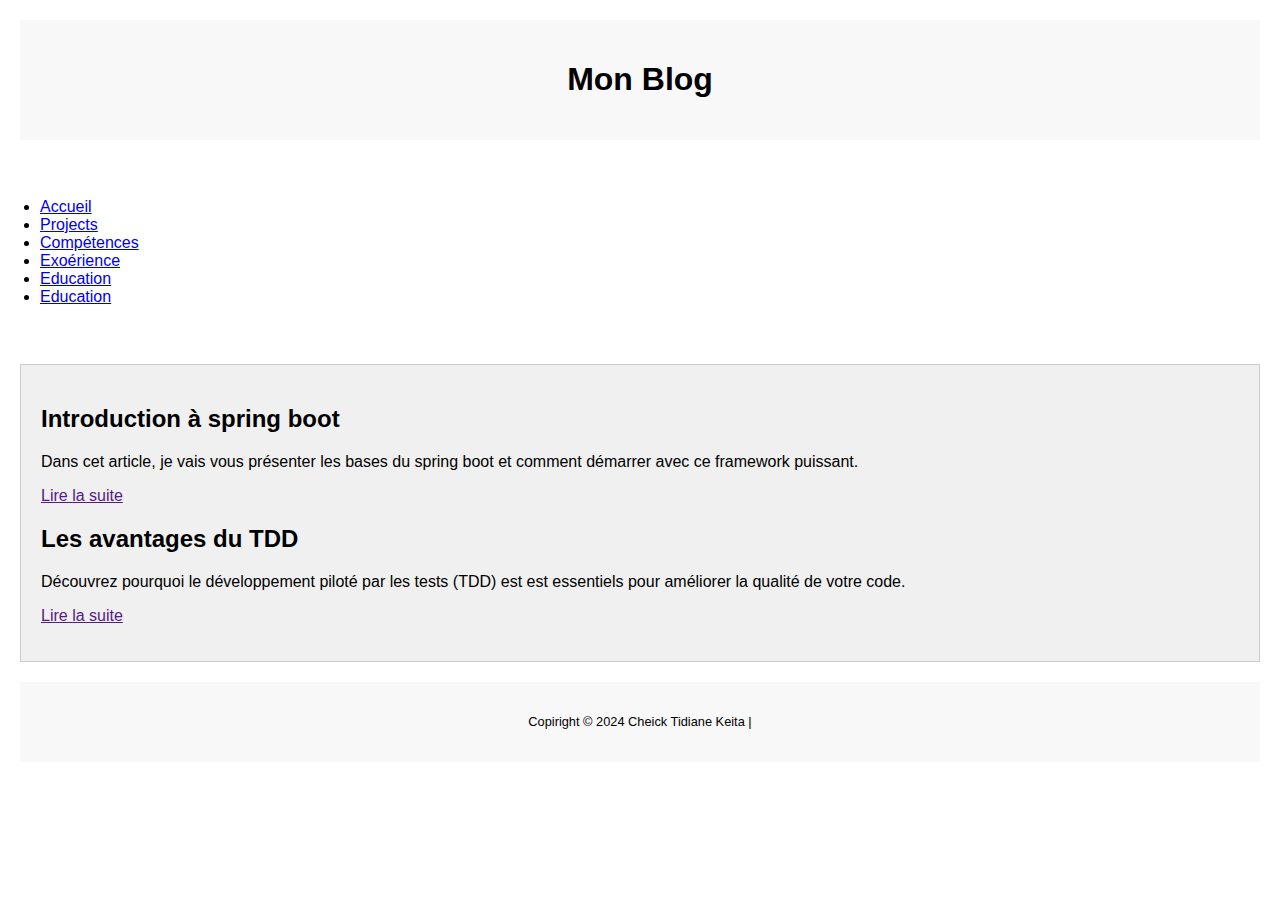
<file: blog.html>
<!DOCTYPE html>
<html lang="en">
<head>
    <meta charset="UTF-8">
    <meta name="viewport" content="width=device-width, initial-scale=1.0">
    <link rel="stylesheet" href="assets/css/style.css">
    <title>Portfolio de Cheick</title>
</head>
<body>
    
    <header>
        <h1>Mon Blog</h1>
    </header>
    

    <nav>
        <ul>
            <li><a href="index.html">Accueil</a></li>
            <li><a href="projects.html">Projects</a></li>
            <li><a href="competences.html">Compétences</a></li>
            <li><a href="experience.html">Exoérience</a></li>
            <li><a href="education.html">Education</a></li>
            <li><a href="contact.html">Education</a></li>
        </ul>
    </nav>

    <section>
        <article>
            <h2>Introduction à spring boot</h2>
            <p>Dans cet article, je vais vous présenter les bases du spring boot et comment démarrer avec ce framework puissant.</p>
            <p><a href="">Lire la suite</a></p>
        </article>
        <article>
            <h2>Les avantages du TDD</h2>
            <p>Découvrez pourquoi le développement piloté par les tests (TDD) est est essentiels pour améliorer la qualité de votre code.</p>
            <p><a href="">Lire la suite</a></p>
        </article>
    </section>

    <footer>
        <p> Copiright &copy; 2024 Cheick Tidiane Keita | <a href="mailto:keitacheick025@gmail.com"></a></p>
    </footer>

</body>
</html>
</file>
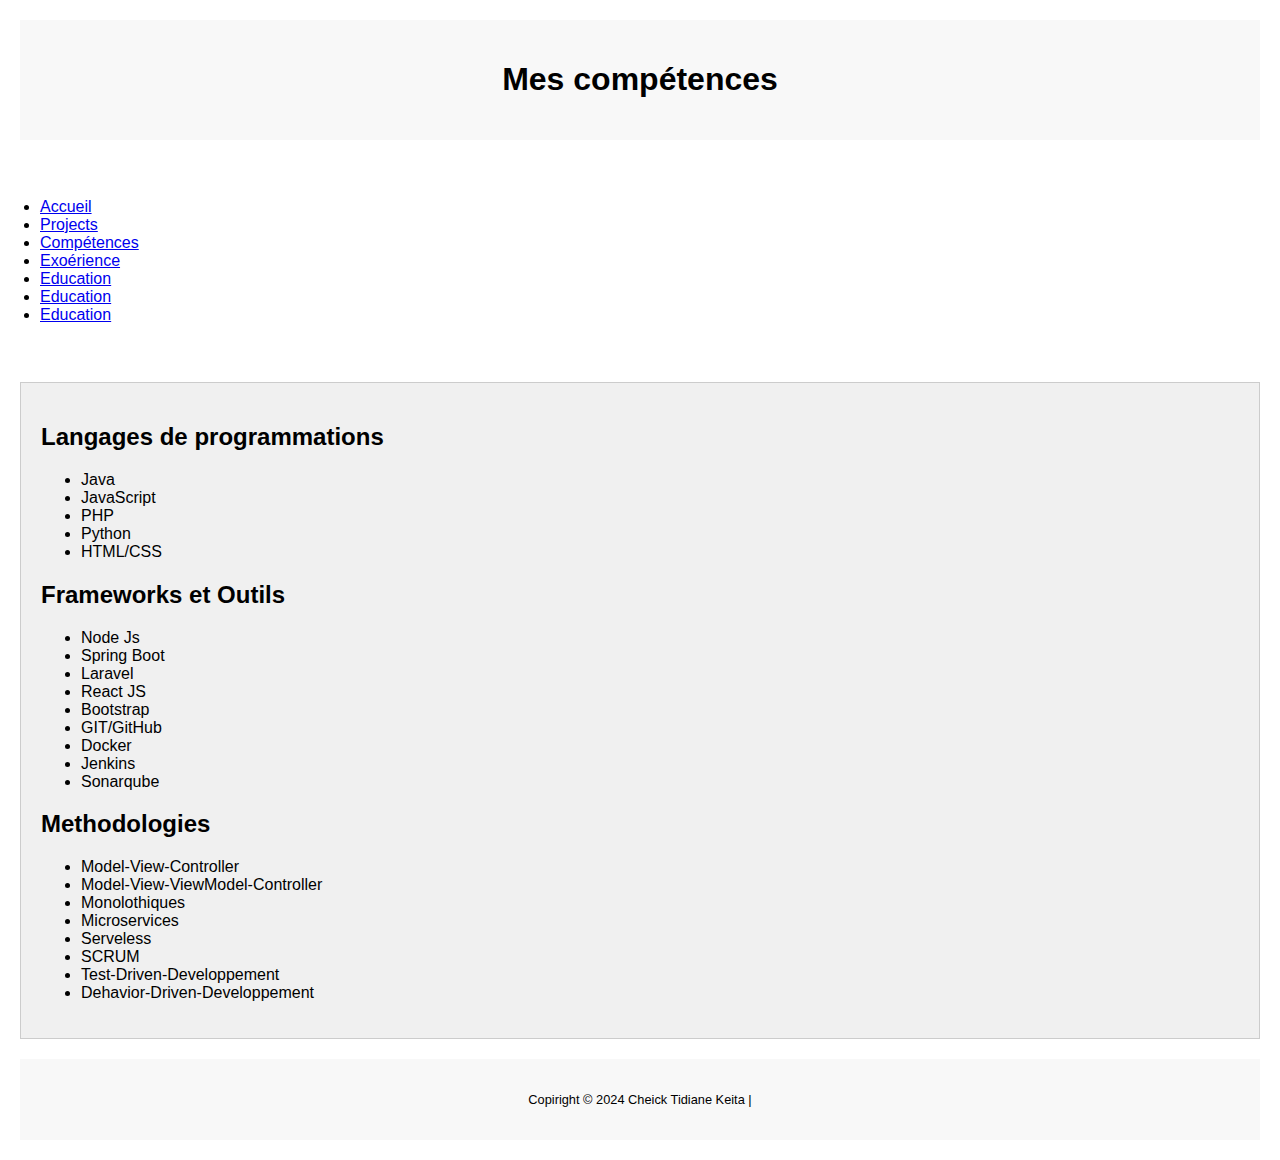
<file: competences.html>
<!DOCTYPE html>
<html lang="en">
<head>
    <meta charset="UTF-8">
    <meta name="viewport" content="width=device-width, initial-scale=1.0">
    <link rel="stylesheet" href="assets/css/style.css">
    <title>Portfolio de Cheick</title>
</head>
<body>
    
    <header>
        <h1>Mes compétences</h1>
    </header>
    

    <nav>
        <ul>
            <li><a href="index.html">Accueil</a></li>
            <li><a href="projects.html">Projects</a></li>
            <li><a href="competences.html">Compétences</a></li>
            <li><a href="experience.html">Exoérience</a></li>
            <li><a href="education.html">Education</a></li>
            <li><a href="blog.html">Education</a></li>
            <li><a href="contact.html">Education</a></li>
        </ul>
    </nav>

    <section>
        <h2>Langages de programmations</h2>
        <ul>
            <li>Java</li>
            <li>JavaScript</li>
            <li>PHP</li>
            <li>Python</li>
            <li>HTML/CSS</li>
        </ul>
        <h2>Frameworks et Outils</h2>
        <ul>
            <li>Node Js</li>
            <li>Spring Boot</li>
            <li>Laravel</li>
            <li>React JS</li>
            <li>Bootstrap</li>
            <li>GIT/GitHub</li>
            <li>Docker</li>
            <li>Jenkins</li>
            <li>Sonarqube</li>
        </ul>

        <h2>Methodologies</h2>
        <ul>
            <li>Model-View-Controller</li>
            <li>Model-View-ViewModel-Controller</li>
            <li>Monolothiques</li>
            <li>Microservices</li>
            <li>Serveless</li>
            <li>SCRUM</li>
            <li>Test-Driven-Developpement</li>
            <li>Dehavior-Driven-Developpement</li>
        </ul>

    </section>

    <footer>
        <p> Copiright &copy; 2024 Cheick Tidiane Keita | <a href="mailto:keitacheick025@gmail.com"></a></p>
    </footer>

</body>
</html>
</file>
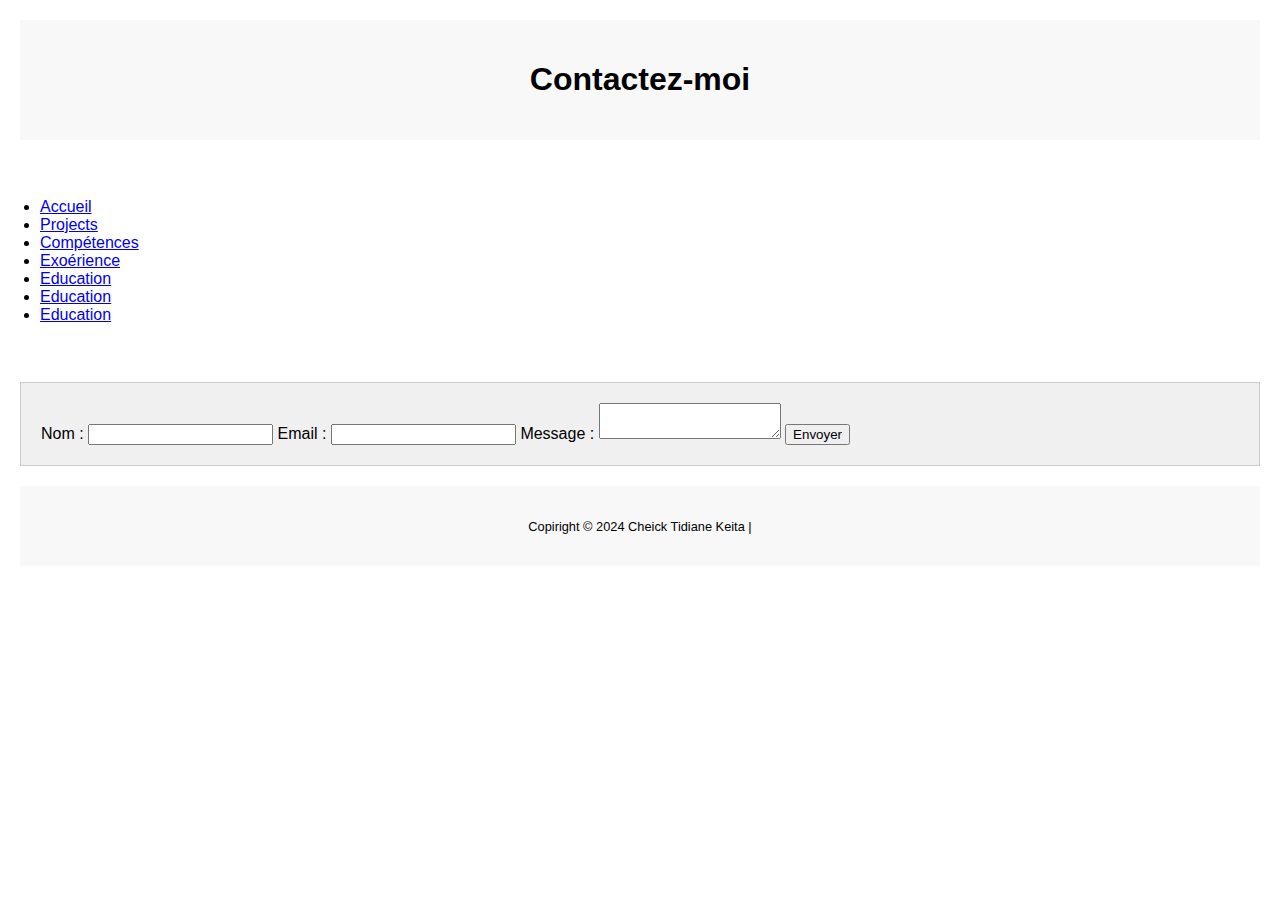
<file: contact.html>
<!DOCTYPE html>
<html lang="en">
<head>
    <meta charset="UTF-8">
    <meta name="viewport" content="width=device-width, initial-scale=1.0">
    <link rel="stylesheet" href="assets/css/style.css">
    <title>Portfolio de Cheick</title>
</head>
<body>
    
    <header>
        <h1>Contactez-moi</h1>
    </header>
    

    <nav>
        <ul>
            <li><a href="index.html">Accueil</a></li>
            <li><a href="projects.html">Projects</a></li>
            <li><a href="competences.html">Compétences</a></li>
            <li><a href="experience.html">Exoérience</a></li>
            <li><a href="education.html">Education</a></li>
            <li><a href="blog.html">Education</a></li>
            <li><a href="contact.html">Education</a></li>
        </ul>
    </nav>

    <section>
       <form action="">
            <label for="name">Nom :</label>
            <input type="text" name="name" id="name" required>
            <label for="email">Email :</label>
            <input type="email" name="email" id="email" required>
            <label for="message">Message :</label>
            <textarea name="message" id="message" required></textarea>
            <button type="submit">Envoyer</button>
       </form>
    </section>

    <footer>
        <p> Copiright &copy; 2024 Cheick Tidiane Keita | <a href="mailto:keitacheick025@gmail.com"></a></p>
    </footer>

</body>
</html>
</file>
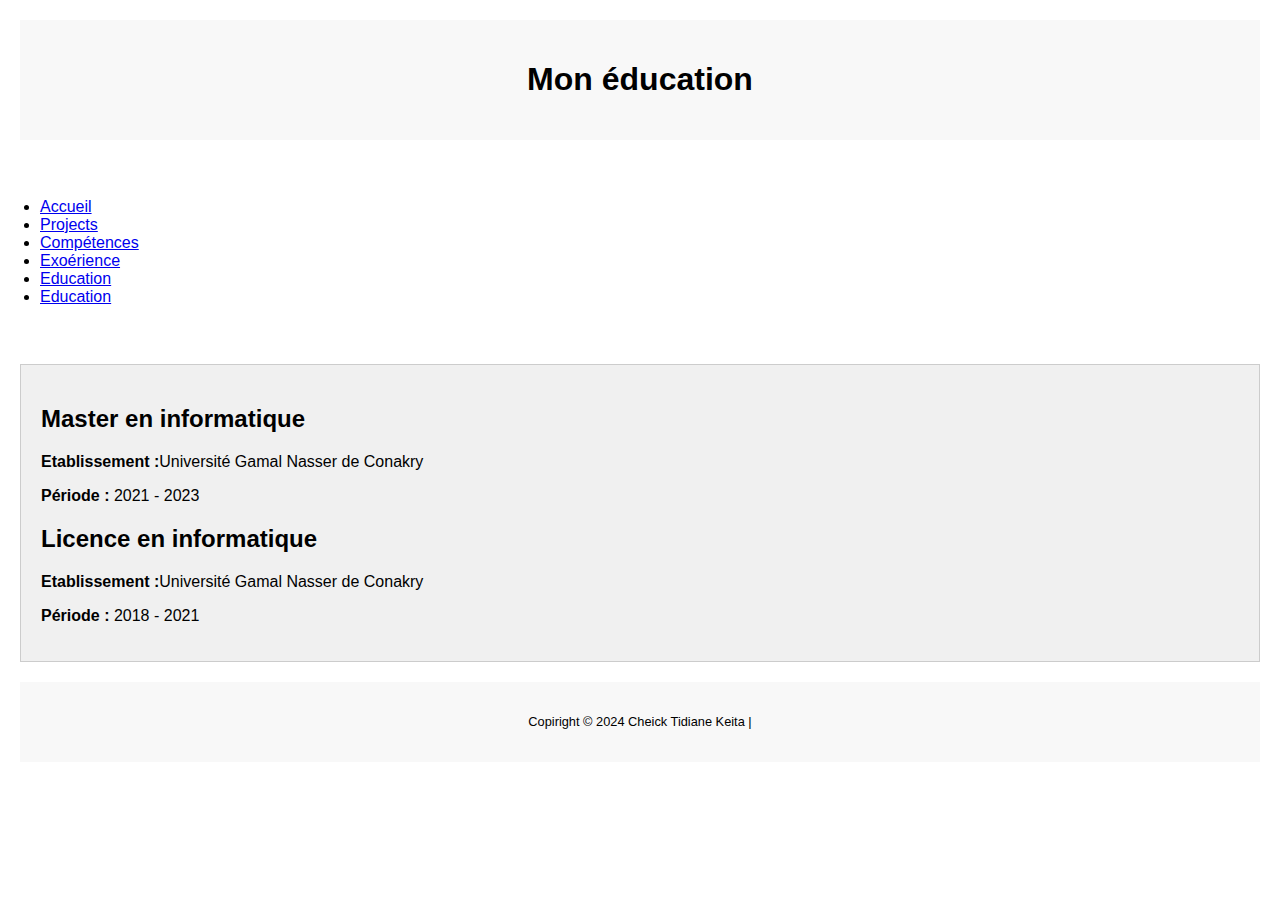
<file: education.html>
<!DOCTYPE html>
<html lang="en">
<head>
    <meta charset="UTF-8">
    <meta name="viewport" content="width=device-width, initial-scale=1.0">
    <link rel="stylesheet" href="assets/css/style.css">
    <title>Portfolio de Cheick</title>
</head>
<body>
    
    <header>
        <h1>Mon éducation</h1>
    </header>
    

    <nav>
        <ul>
            <li><a href="index.html">Accueil</a></li>
            <li><a href="projects.html">Projects</a></li>
            <li><a href="competences.html">Compétences</a></li>
            <li><a href="experience.html">Exoérience</a></li>
            <li><a href="education.html">Education</a></li>
            <li><a href="contact.html">Education</a></li>
        </ul>
    </nav>

    <section>
        <article>
            <h2>Master en informatique</h2>
            <p><strong>Etablissement :</strong>Université Gamal Nasser de Conakry</p>
            <p><strong>Période :</strong> 2021 - 2023 </p>
        </article>
        <article>
            <h2>Licence en informatique</h2>
            <p><strong>Etablissement :</strong>Université Gamal Nasser de Conakry</p>
            <p><strong>Période :</strong> 2018 - 2021 </p>
        </article>
    </section>

    <footer>
        <p> Copiright &copy; 2024 Cheick Tidiane Keita | <a href="mailto:keitacheick025@gmail.com"></a></p>
    </footer>

</body>
</html>
</file>
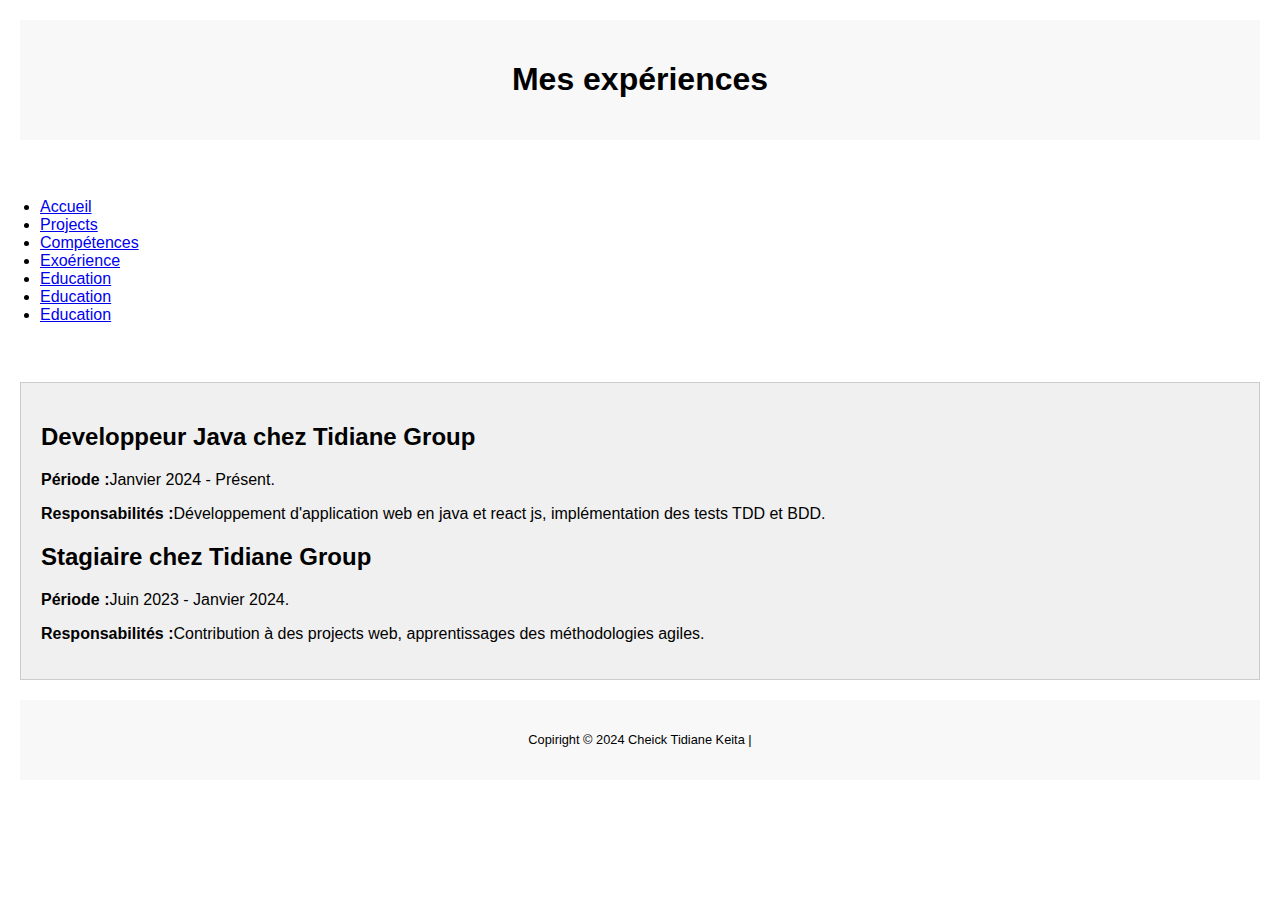
<file: experiences.html>
<!DOCTYPE html>
<html lang="en">
<head>
    <meta charset="UTF-8">
    <meta name="viewport" content="width=device-width, initial-scale=1.0">
    <link rel="stylesheet" href="assets/css/style.css">
    <title>Portfolio de Cheick</title>
</head>
<body>
    
    <header>
        <h1>Mes expériences</h1>
    </header>
    

    <nav>
        <ul>
            <li><a href="index.html">Accueil</a></li>
            <li><a href="projects.html">Projects</a></li>
            <li><a href="competences.html">Compétences</a></li>
            <li><a href="experience.html">Exoérience</a></li>
            <li><a href="education.html">Education</a></li>
            <li><a href="blog.html">Education</a></li>
            <li><a href="contact.html">Education</a></li>
        </ul>
    </nav>

    <section>
        <article>
            <h2>Developpeur Java chez Tidiane Group</h2>
            <p><strong>Période :</strong>Janvier 2024 - Présent.</p>
            <p><strong>Responsabilités :</strong>Développement d'application web en java et react js, implémentation des tests TDD et BDD.</p>
        </article>
        <article>
            <h2>Stagiaire chez Tidiane Group</h2>
            <p><strong>Période :</strong>Juin 2023 - Janvier 2024.</p>
            <p><strong>Responsabilités :</strong>Contribution à des projects web, apprentissages des méthodologies agiles.</p>
        </article>
    </section>

    <footer>
        <p> Copiright &copy; 2024 Cheick Tidiane Keita | <a href="mailto:keitacheick025@gmail.com"></a></p>
    </footer>

</body>
</html>
</file>
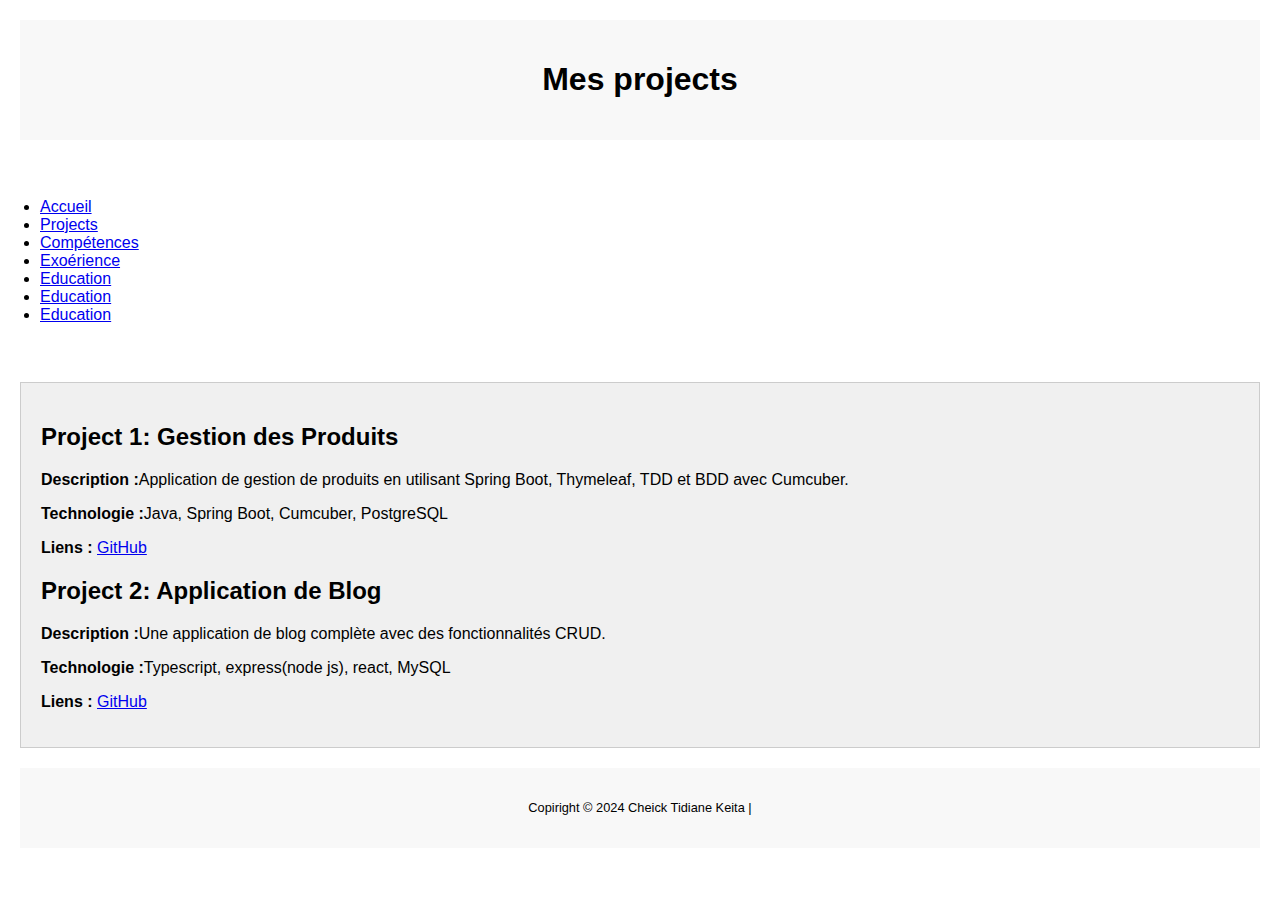
<file: projects.html>
<!DOCTYPE html>
<html lang="en">
<head>
    <meta charset="UTF-8">
    <meta name="viewport" content="width=device-width, initial-scale=1.0">
    <link rel="stylesheet" href="assets/css/style.css">
    <title>Portfolio de Cheick</title>
</head>
<body>
    
    <header>
        <h1>Mes projects</h1>
    </header>
    

    <nav>
        <ul>
            <li><a href="index.html">Accueil</a></li>
            <li><a href="projects.html">Projects</a></li>
            <li><a href="competences.html">Compétences</a></li>
            <li><a href="experience.html">Exoérience</a></li>
            <li><a href="education.html">Education</a></li>
            <li><a href="blog.html">Education</a></li>
            <li><a href="contact.html">Education</a></li>
        </ul>
    </nav>

    <section>
        <article>
            <h2>Project 1: Gestion des Produits</h2>
            <p><strong>Description :</strong>Application de gestion de produits en utilisant Spring Boot, Thymeleaf, TDD et BDD avec Cumcuber.</p>
            <p><strong>Technologie :</strong>Java, Spring Boot, Cumcuber, PostgreSQL</p>
            <p><strong>Liens :</strong> <a href="#">GitHub</a></p>
        </article>
        <article>
            <h2>Project 2: Application de Blog</h2>
            <p><strong>Description :</strong>Une application de blog complète avec des fonctionnalités CRUD.</p>
            <p><strong>Technologie :</strong>Typescript, express(node js), react, MySQL</p>
            <p><strong>Liens :</strong> <a href="#">GitHub</a></p>
        </article>
    </section>

    <footer>
        <p> Copiright &copy; 2024 Cheick Tidiane Keita | <a href="mailto:keitacheick025@gmail.com"></a></p>
    </footer>

</body>
</html>
</file>
<file: assets/css/style.css>
body{
    font-family: arial, sans-serif;
    margin: 0;
    padding: 0;
}

header, nav, section, footer {
    padding: 20px;
    margin: 20px;
}

header {
    background-color: #f8f8f8;
    text-align: center;
}

nav ul {
    display: inline;
    margin: 0 10px;
}

section {
    background-color: #f0f0f0;
    border: 1px solid #ccc;
}

footer {
    text-align: center;
    font-size: 0.8rem;
    background-color: #f8f8f8;
}
</file>
